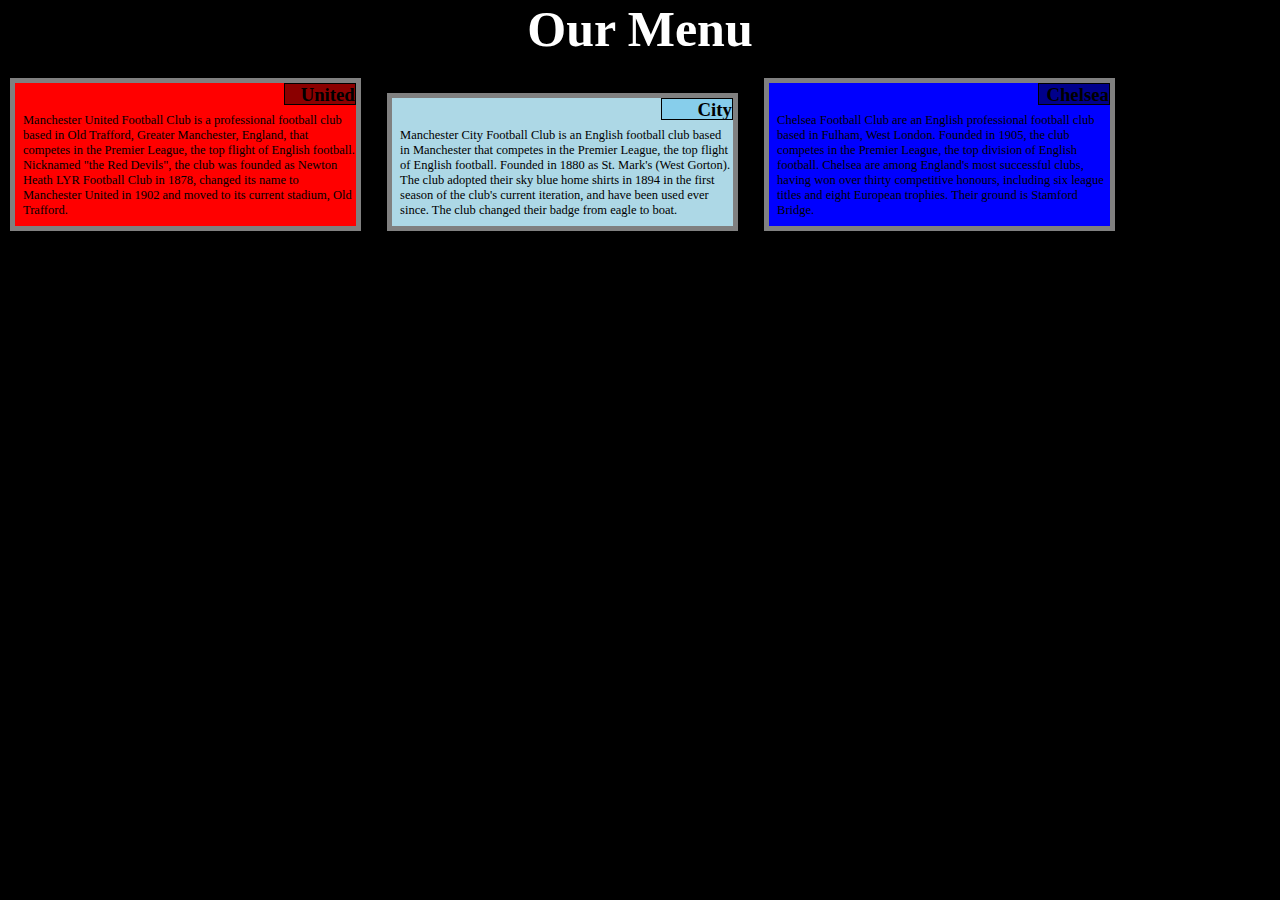
<file: mod2sol/index.html>
<!doctype html>
<html>
<head>
<meta charset "utf-8">
<meta name="viewport" content="width=device-width, initial-scale=1">
</head>
<body>
<title>Our Menu</title>
<link href="stylesheet.css" rel="stylesheet">
	<h1 class="hey">Our Menu</h1>
		<div class="pop">
			<h1 class="pop1">
			<div>United</div>
		</h1>
			Manchester United Football Club is a professional football club based in Old Trafford, Greater Manchester, England, that competes in the Premier League, the top flight of English football. Nicknamed "the Red Devils", the club was founded as Newton Heath LYR Football Club in 1878, changed its name to Manchester United in 1902 and moved to its current stadium, Old Trafford.
		</div>	
		<div class="popp">
			<h1 class="pop2">
			<div>City</div>
		</h1>
			Manchester City Football Club is an English football club based in Manchester that competes in the Premier League, the top flight of English football. Founded in 1880 as St. Mark's (West Gorton). The club adopted their sky blue home shirts in 1894 in the first season of the club's current iteration, and have been used ever since. The club changed their badge from eagle to boat.
		</div>	<div class="poppp">
			<h1 class="pop3">
			<div>Chelsea</div>
		</h1>
			Chelsea Football Club are an English professional football club based in Fulham, West London. Founded in 1905, the club competes in the Premier League, the top division of English football. Chelsea are among England's most successful clubs, having won over thirty competitive honours, including six league titles and eight European trophies. Their ground is Stamford Bridge.
		</div>	

			</body>

</html>
</file>
<file: mod2sol/stylesheet.css>
*{
			margin: 0px;
		}
		@media(min-width: 992px){
			div{
				display: inline-block;

			}
		}
		@media(min-width: 768px) and (max-width: 991px){
			.pop, .popp{
				display: inline-block;

			}
			.poppp{
				margin-left: auto;
				margin-right: auto;
width: auto;			}
			
		}
		@media(max-width: 767px){
			div{
				margin-left: auto;
				margin-right: auto;

			}
		}
		body{
			color: black;
			background-color: black;
			font-size: 25px;
			
		}
		
		h1.pop1{
			width: 70px;
			height: 20px;
			text-align: right;
			background-color: darkred;
			position: relative;
			top: 0px;
			margin-left: auto;
			font-size: 150%;
			border-width: 1px;
			border-color: black;
			border-style: solid;
			margin-bottom: 8px;
		}
		div.pop{
			background-color: red;
			width: 26%;
			height: 15%;
			border-width: 5px;
			border-color: grey;
			border-style: solid;
			font-size: 50%;
			margin-bottom: 10px;
			margin-left: 10px;
			margin-right: 10px;
			padding-left: 8px;
			padding-bottom: 8px;
		}
		h1.pop2{
			width: 70px;
			height: 20px;
			text-align: right;
			background-color: skyblue;
			position: relative;
			top: 0px;
			margin-left: auto;
			font-size: 150%;
			border-width: 1px;
			border-color: black;
			border-style: solid;
			margin-bottom: 8px;

		}
		div.popp{
			background-color: lightblue;
			width: 26%;
			height: 15%;
			border-width: 5px;
			border-color: grey;
			border-style: solid;
			font-size: 50%;
			margin-bottom: 10px;
			padding-left: 8px;
			padding-bottom: 8px;
			margin-left: 10px;
			margin-right: 10px;
		}
		h1.pop3{
			width: 70px;
			height: 20px;
			text-align: right;
			background-color: darkblue;
			position: relative;
			top: 0px;
			margin-left: auto;
			font-size: 150%;
			border-width: 1px;
			border-color: black;
			border-style: solid;
			margin-bottom: 8px;

		}
		div.poppp{
			background-color: blue;
			width: 26%;
			border-width: 5px;			
			height: 15%;
			border-color: grey;
			border-style: solid;
			font-size: 50%;
			margin-bottom: 10px;
			padding-left: 8px;
			padding-bottom: 8px;
			margin-left: 10px;
			margin-right: 10px;
		}
		h1.hey{
			text-align: center;
			padding-bottom: 20px;
			color: white;
		}
</file>
